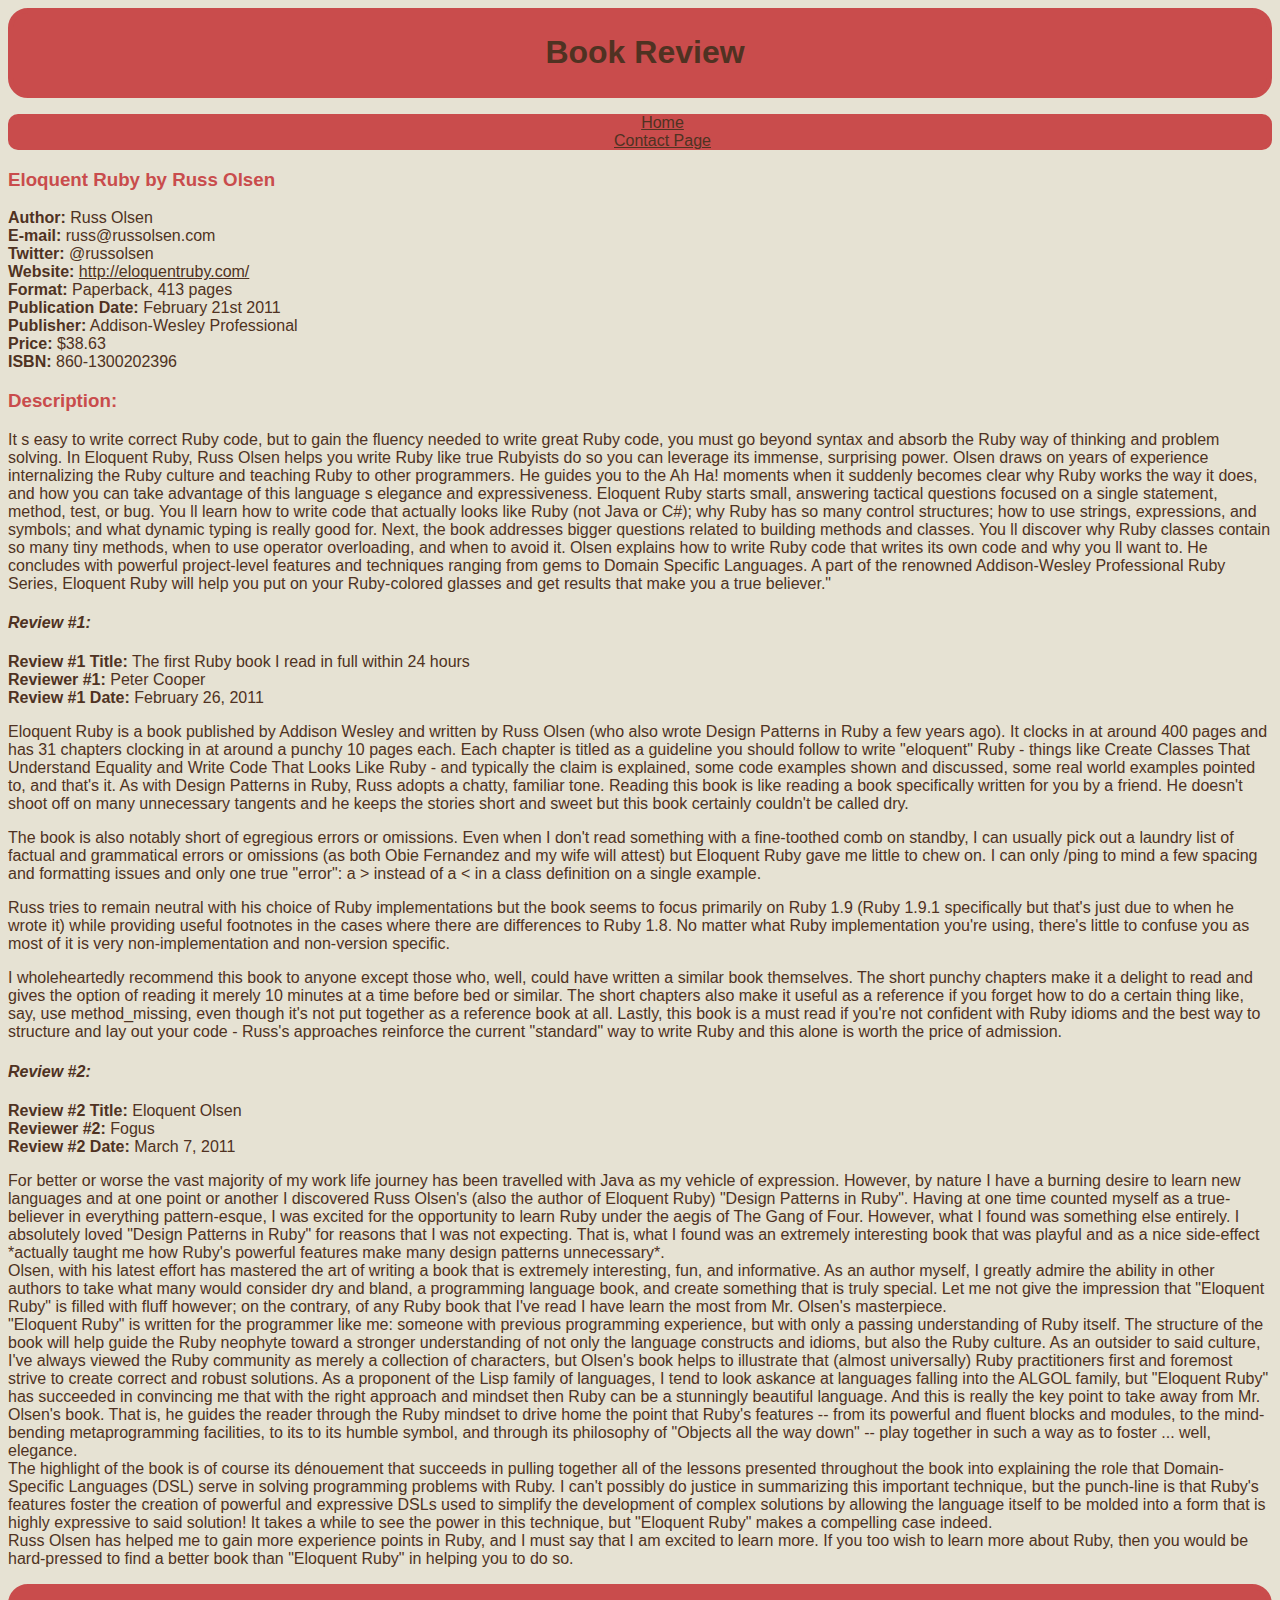
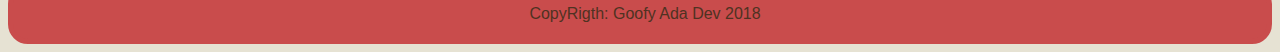
<file: eloquent-ruby.html>
<!DOCTYPE html>
<html>
<head>
  <meta charset="utf-8">
  <title>Eloquent Ruby</title>
  <link href="styles/style.css" rel="stylesheet" />
</head>
<header>
  <h1>Book Review</h1>
</header>
<body>
  <p>
    <!-- -  A section for navigation -->
    <nav>
      <ol>
        <li><a href="index.html">Home</a>
          <li><a href="contact.html">Contact Page</a>
          </ol>
        </nav>
      </p>

      <main>
        <h3>Eloquent Ruby by Russ Olsen</h3>
        <article>
          <section class="book-info">
            <p>
              <strong>Author:</strong>  Russ Olsen  <br>
              <strong>E-mail:</strong>  russ@russolsen.com  <br>
              <strong>Twitter:</strong>  @russolsen  <br>
              <strong>Website:</strong>  <a href="http://eloquentruby.com/">http://eloquentruby.com/</a>  <br>
              <strong>Format:</strong>  Paperback, 413 pages  <br>
              <strong>Publication Date:</strong> February 21st 2011  <br>
              <strong>Publisher:</strong>  Addison-Wesley Professional  <br>
              <strong>Price:</strong>  $38.63  <br>
              <strong>ISBN:</strong> 860-1300202396  <br>
            </p>

            <p>
              <h3>Description:</h3>
            </p>
            <p>
              It s easy to write correct Ruby code, but to gain the fluency needed to write great Ruby code, you must go beyond syntax and absorb the Ruby way of thinking and problem solving. In Eloquent Ruby, Russ Olsen helps you write Ruby like true Rubyists do so you can leverage its immense, surprising power. Olsen draws on years of experience internalizing the Ruby culture and teaching Ruby to other programmers. He guides you to the Ah Ha! moments when it suddenly becomes clear why Ruby works the way it does, and how you can take advantage of this language s elegance and expressiveness. Eloquent Ruby starts small, answering tactical questions focused on a single statement, method, test, or bug. You ll learn how to write code that actually looks like Ruby (not Java or C#); why Ruby has so many control structures; how to use strings, expressions, and symbols; and what dynamic typing is really good for. Next, the book addresses bigger questions related to building methods and classes. You ll discover why Ruby classes contain so many tiny methods, when to use operator overloading, and when to avoid it. Olsen explains how to write Ruby code that writes its own code and why you ll want to. He concludes with powerful project-level features and techniques ranging from gems to Domain Specific Languages. A part of the renowned Addison-Wesley Professional Ruby Series, Eloquent Ruby will help you put on your Ruby-colored glasses and get results that make you a true believer."
            </p>
          </article>
        </section>

        <!-- Review 1 -->
        <section>
          <article>
            <!-- <aside> -->
            <p>
              <h4><strong>Review #1:</strong></h4>
              <strong>Review #1 Title:</strong> The first Ruby book I read in full within 24 hours<br>
              <strong> Reviewer #1: </strong> Peter Cooper<br>
              <strong>Review #1 Date:</strong> February 26, 2011<br>
            </p>
            <!-- </aside> -->
            <p>
              Eloquent Ruby is a book published by Addison Wesley and written by Russ Olsen (who also wrote Design Patterns in Ruby a few years ago). It clocks in at around 400 pages and has 31 chapters clocking in at around a punchy 10 pages each. Each chapter is titled as a guideline you should follow to write "eloquent" Ruby - things like Create Classes That Understand Equality and Write Code That Looks Like Ruby - and typically the claim is explained, some code examples shown and discussed, some real world examples pointed to, and that's it. As with Design Patterns in Ruby, Russ adopts a chatty, familiar tone. Reading this book is like reading a book specifically written for you by a friend. He doesn't shoot off on many unnecessary tangents and he keeps the stories short and sweet but this book certainly couldn't be called dry.
            </p>

            <p>
              The book is also notably short of egregious errors or omissions. Even when I don't read something with a fine-toothed comb on standby, I can usually pick out a laundry list of factual and grammatical errors or omissions (as both Obie Fernandez and my wife will attest) but Eloquent Ruby gave me little to chew on. I can only /ping to mind a few spacing and formatting issues and only one true "error": a > instead of a < in a class definition on a single example.
            </p>

            <p>
              Russ tries to remain neutral with his choice of Ruby implementations but the book seems to focus primarily on Ruby 1.9 (Ruby 1.9.1 specifically but that's just due to when he wrote it) while providing useful footnotes in the cases where there are differences to Ruby 1.8. No matter what Ruby implementation you're using, there's little to confuse you as most of it is very non-implementation and non-version specific.
            </p>

            <p>
              I wholeheartedly recommend this book to anyone except those who, well, could have written a similar book themselves. The short punchy chapters make it a delight to read and gives the option of reading it merely 10 minutes at a time before bed or similar. The short chapters also make it useful as a reference if you forget how to do a certain thing like, say, use method_missing, even though it's not put together as a reference book at all. Lastly, this book is a must read if you're not confident with Ruby idioms and the best way to structure and lay out your code - Russ's approaches reinforce the current "standard" way to write Ruby and this alone is worth the price of admission.
            </p>
          </article>
        </section>

        <!-- Review 2 -->
        <section>
          <article>
            <p>
              <h4><strong>Review #2:</strong></h4>
              <strong>Review #2 Title:</strong> Eloquent Olsen<br>
              <strong> Reviewer #2: </strong> Fogus<br>
              <strong>Review #2 Date:</strong>  March 7, 2011<br>
            </p>

            <p>
              For better or worse the vast majority of my work life journey has been travelled with Java as my vehicle of expression. However, by nature I have a burning desire to learn new languages and at one point or another I discovered Russ Olsen's (also the author of Eloquent Ruby) "Design Patterns in Ruby". Having at one time counted myself as a true-believer in everything pattern-esque, I was excited for the opportunity to learn Ruby under the aegis of The Gang of Four. However, what I found was something else entirely. I absolutely loved "Design Patterns in Ruby" for reasons that I was not expecting. That is, what I found was an extremely interesting book that was playful and as a nice side-effect *actually taught me how Ruby's powerful features make many design patterns unnecessary*.<br>

              Olsen, with his latest effort has mastered the art of writing a book that is extremely interesting, fun, and informative. As an author myself, I greatly admire the ability in other authors to take what many would consider dry and bland, a programming language book, and create something that is truly special. Let me not give the impression that "Eloquent Ruby" is filled with fluff however; on the contrary, of any Ruby book that I've read I have learn the most from Mr. Olsen's masterpiece.<br>

              "Eloquent Ruby" is written for the programmer like me: someone with previous programming experience, but with only a passing understanding of Ruby itself. The structure of the book will help guide the Ruby neophyte toward a stronger understanding of not only the language constructs and idioms, but also the Ruby culture. As an outsider to said culture, I've always viewed the Ruby community as merely a collection of characters, but Olsen's book helps to illustrate that (almost universally) Ruby practitioners first and foremost strive to create correct and robust solutions. As a proponent of the Lisp family of languages, I tend to look askance at languages falling into the ALGOL family, but "Eloquent Ruby" has succeeded in convincing me that with the right approach and mindset then Ruby can be a stunningly beautiful language. And this is really the key point to take away from Mr. Olsen's book. That is, he guides the reader through the Ruby mindset to drive home the point that Ruby's features -- from its powerful and fluent blocks and modules, to the mind-bending metaprogramming facilities, to its to its humble symbol, and through its philosophy of "Objects all the way down" -- play together in such a way as to foster ... well, elegance.
              <br>

              The highlight of the book is of course its dénouement that succeeds in pulling together all of the lessons presented throughout the book into explaining the role that Domain-Specific Languages (DSL) serve in solving programming problems with Ruby. I can't possibly do justice in summarizing this important technique, but the punch-line is that Ruby's features foster the creation of powerful and expressive DSLs used to simplify the development of complex solutions by allowing the language itself to be molded into a form that is highly expressive to said solution! It takes a while to see the power in this technique, but "Eloquent Ruby" makes a compelling case indeed.<br>

              Russ Olsen has helped me to gain more experience points in Ruby, and I must say that I am excited to learn more. If you too wish to learn more about Ruby, then you would be hard-pressed to find a better book than "Eloquent Ruby" in helping you to do so.<br>
            </p>
          </article>
        </section>
      </main>
      <footer>
        <p>CopyRigth: Goofy Ada Dev 2018</p>
      </footer>
    </body>
    </html>
</file>
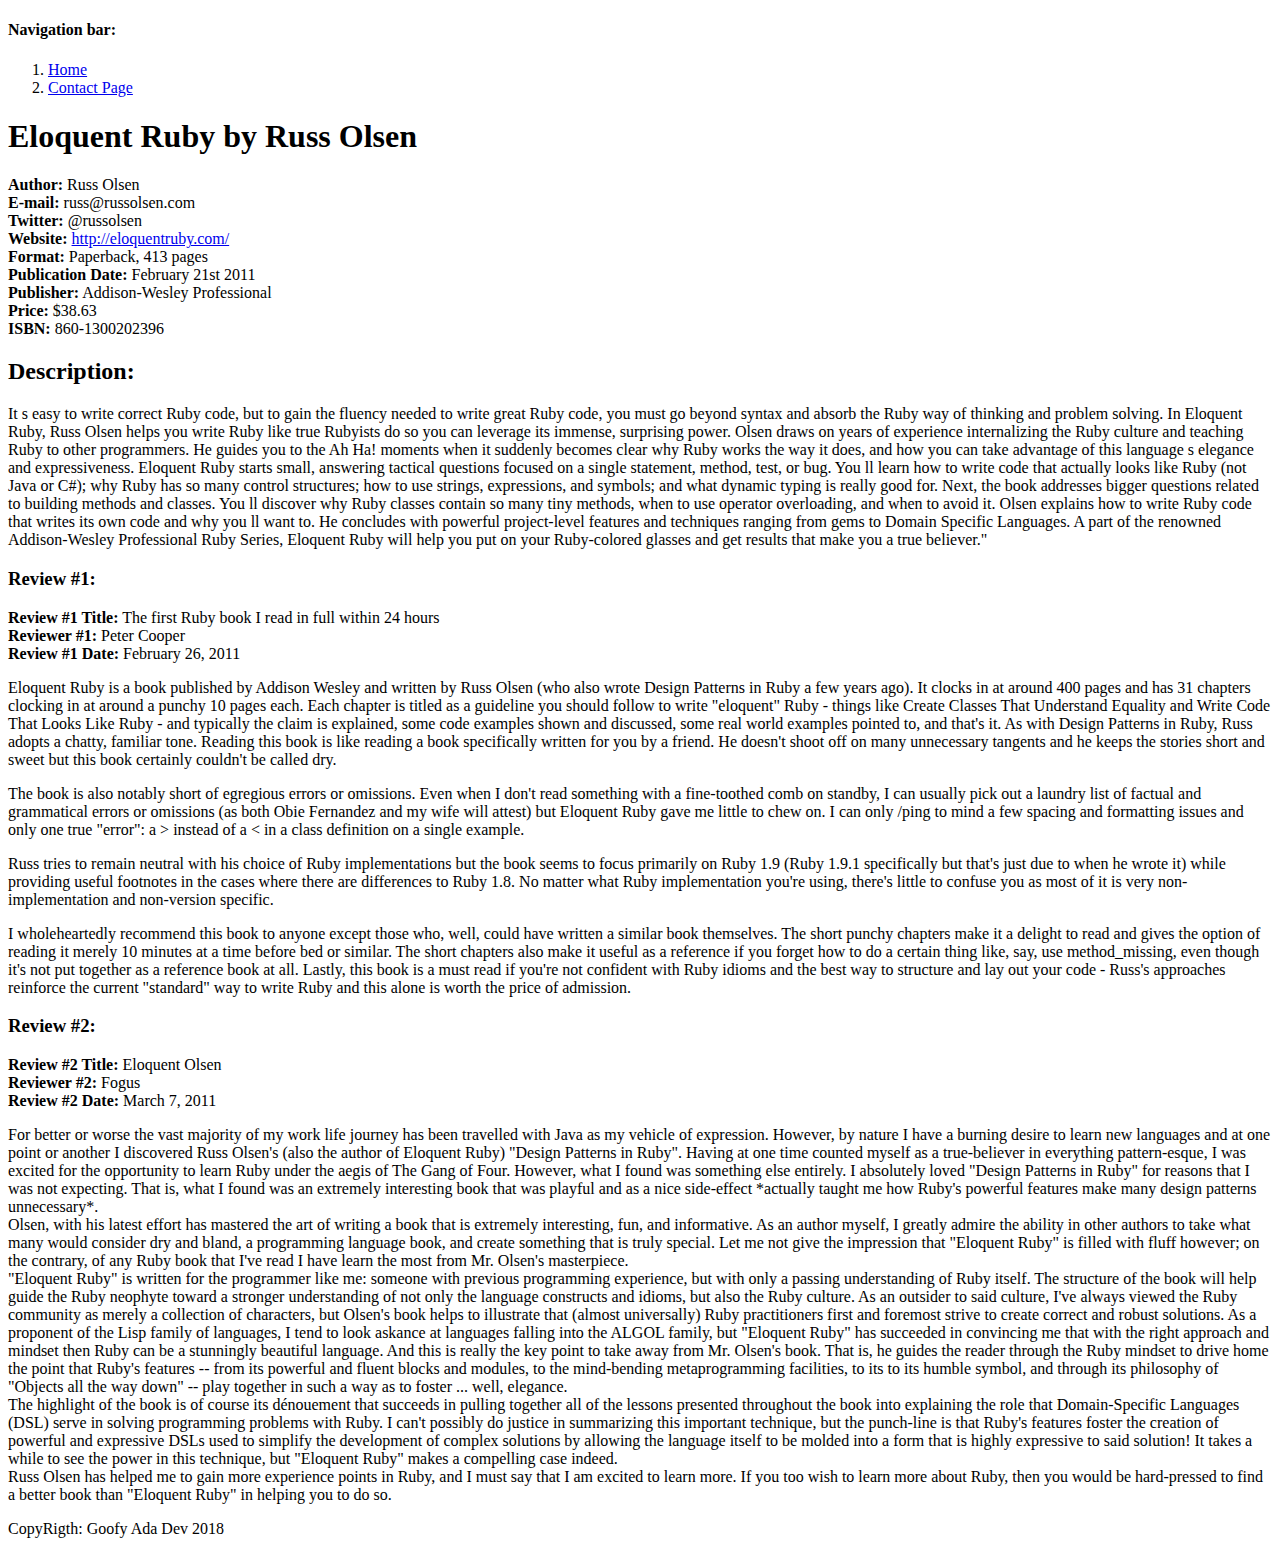
<file: web_pages/eloquent-ruby.html>
<!DOCTYPE html>
<html>
<head>
  <meta charset="utf-8">
  <title>Eloquent Ruby</title>
</head>
<body>
  <p>
    <!-- -  A section for navigation -->
    <h4>Navigation bar:</h4>
    <nav>
      <ol>
        <li><a href="index.html">Home</a>
          <li><a href="contact.html">Contact Page</a>
          </ol>
        </nav>
      </p>

      <section>
        <h1>Eloquent Ruby by Russ Olsen</h1>

        <p>
          <strong>Author:</strong>  Russ Olsen  <br>
          <strong>E-mail:</strong>  russ@russolsen.com  <br>
          <strong>Twitter:</strong>  @russolsen  <br>
          <strong>Website:</strong>  <a href="http://eloquentruby.com/">http://eloquentruby.com/</a>  <br>
          <strong>Format:</strong>  Paperback, 413 pages  <br>
          <strong>Publication Date:</strong> February 21st 2011  <br>
          <strong>Publisher:</strong>  Addison-Wesley Professional  <br>
          <strong>Price:</strong>  $38.63  <br>
          <strong>ISBN:</strong> 860-1300202396  <br>
        </p>

        <p>
          <h2>Description:</h2>
        </p>
        <p>
          It s easy to write correct Ruby code, but to gain the fluency needed to write great Ruby code, you must go beyond syntax and absorb the Ruby way of thinking and problem solving. In Eloquent Ruby, Russ Olsen helps you write Ruby like true Rubyists do so you can leverage its immense, surprising power. Olsen draws on years of experience internalizing the Ruby culture and teaching Ruby to other programmers. He guides you to the Ah Ha! moments when it suddenly becomes clear why Ruby works the way it does, and how you can take advantage of this language s elegance and expressiveness. Eloquent Ruby starts small, answering tactical questions focused on a single statement, method, test, or bug. You ll learn how to write code that actually looks like Ruby (not Java or C#); why Ruby has so many control structures; how to use strings, expressions, and symbols; and what dynamic typing is really good for. Next, the book addresses bigger questions related to building methods and classes. You ll discover why Ruby classes contain so many tiny methods, when to use operator overloading, and when to avoid it. Olsen explains how to write Ruby code that writes its own code and why you ll want to. He concludes with powerful project-level features and techniques ranging from gems to Domain Specific Languages. A part of the renowned Addison-Wesley Professional Ruby Series, Eloquent Ruby will help you put on your Ruby-colored glasses and get results that make you a true believer."
        </p>
      </section>

      <!-- Review 1 -->
      <section>
        <!-- <aside> -->
        <p>
          <h3><strong>Review #1:</strong></h3>
          <strong>Review #1 Title:</strong> The first Ruby book I read in full within 24 hours<br>
          <strong> Reviewer #1: </strong> Peter Cooper<br>
          <strong>Review #1 Date:</strong> February 26, 2011<br>
        </p>
        <!-- </aside> -->
        <p>
          Eloquent Ruby is a book published by Addison Wesley and written by Russ Olsen (who also wrote Design Patterns in Ruby a few years ago). It clocks in at around 400 pages and has 31 chapters clocking in at around a punchy 10 pages each. Each chapter is titled as a guideline you should follow to write "eloquent" Ruby - things like Create Classes That Understand Equality and Write Code That Looks Like Ruby - and typically the claim is explained, some code examples shown and discussed, some real world examples pointed to, and that's it. As with Design Patterns in Ruby, Russ adopts a chatty, familiar tone. Reading this book is like reading a book specifically written for you by a friend. He doesn't shoot off on many unnecessary tangents and he keeps the stories short and sweet but this book certainly couldn't be called dry.
        </p>

        <p>
          The book is also notably short of egregious errors or omissions. Even when I don't read something with a fine-toothed comb on standby, I can usually pick out a laundry list of factual and grammatical errors or omissions (as both Obie Fernandez and my wife will attest) but Eloquent Ruby gave me little to chew on. I can only /ping to mind a few spacing and formatting issues and only one true "error": a > instead of a < in a class definition on a single example.
        </p>

        <p>
          Russ tries to remain neutral with his choice of Ruby implementations but the book seems to focus primarily on Ruby 1.9 (Ruby 1.9.1 specifically but that's just due to when he wrote it) while providing useful footnotes in the cases where there are differences to Ruby 1.8. No matter what Ruby implementation you're using, there's little to confuse you as most of it is very non-implementation and non-version specific.
        </p>

        <p>
          I wholeheartedly recommend this book to anyone except those who, well, could have written a similar book themselves. The short punchy chapters make it a delight to read and gives the option of reading it merely 10 minutes at a time before bed or similar. The short chapters also make it useful as a reference if you forget how to do a certain thing like, say, use method_missing, even though it's not put together as a reference book at all. Lastly, this book is a must read if you're not confident with Ruby idioms and the best way to structure and lay out your code - Russ's approaches reinforce the current "standard" way to write Ruby and this alone is worth the price of admission.
        </p>
      </section>

      <!-- Review 2 -->
      <section>
        <p>
          <h3><strong>Review #2:</strong></h3>
          <strong>Review #2 Title:</strong> Eloquent Olsen<br>
          <strong> Reviewer #2: </strong> Fogus<br>
          <strong>Review #2 Date:</strong>  March 7, 2011<br>
        </p>

        <p>
          For better or worse the vast majority of my work life journey has been travelled with Java as my vehicle of expression. However, by nature I have a burning desire to learn new languages and at one point or another I discovered Russ Olsen's (also the author of Eloquent Ruby) "Design Patterns in Ruby". Having at one time counted myself as a true-believer in everything pattern-esque, I was excited for the opportunity to learn Ruby under the aegis of The Gang of Four. However, what I found was something else entirely. I absolutely loved "Design Patterns in Ruby" for reasons that I was not expecting. That is, what I found was an extremely interesting book that was playful and as a nice side-effect *actually taught me how Ruby's powerful features make many design patterns unnecessary*.<br>

          Olsen, with his latest effort has mastered the art of writing a book that is extremely interesting, fun, and informative. As an author myself, I greatly admire the ability in other authors to take what many would consider dry and bland, a programming language book, and create something that is truly special. Let me not give the impression that "Eloquent Ruby" is filled with fluff however; on the contrary, of any Ruby book that I've read I have learn the most from Mr. Olsen's masterpiece.<br>

          "Eloquent Ruby" is written for the programmer like me: someone with previous programming experience, but with only a passing understanding of Ruby itself. The structure of the book will help guide the Ruby neophyte toward a stronger understanding of not only the language constructs and idioms, but also the Ruby culture. As an outsider to said culture, I've always viewed the Ruby community as merely a collection of characters, but Olsen's book helps to illustrate that (almost universally) Ruby practitioners first and foremost strive to create correct and robust solutions. As a proponent of the Lisp family of languages, I tend to look askance at languages falling into the ALGOL family, but "Eloquent Ruby" has succeeded in convincing me that with the right approach and mindset then Ruby can be a stunningly beautiful language. And this is really the key point to take away from Mr. Olsen's book. That is, he guides the reader through the Ruby mindset to drive home the point that Ruby's features -- from its powerful and fluent blocks and modules, to the mind-bending metaprogramming facilities, to its to its humble symbol, and through its philosophy of "Objects all the way down" -- play together in such a way as to foster ... well, elegance.
          <br>

          The highlight of the book is of course its dénouement that succeeds in pulling together all of the lessons presented throughout the book into explaining the role that Domain-Specific Languages (DSL) serve in solving programming problems with Ruby. I can't possibly do justice in summarizing this important technique, but the punch-line is that Ruby's features foster the creation of powerful and expressive DSLs used to simplify the development of complex solutions by allowing the language itself to be molded into a form that is highly expressive to said solution! It takes a while to see the power in this technique, but "Eloquent Ruby" makes a compelling case indeed.<br>

          Russ Olsen has helped me to gain more experience points in Ruby, and I must say that I am excited to learn more. If you too wish to learn more about Ruby, then you would be hard-pressed to find a better book than "Eloquent Ruby" in helping you to do so.<br>
        </p>
      </section>
      <footer>
        <p>CopyRigth: Goofy Ada Dev 2018</p>
      </footer>
    </body>
    </html>
</file>
<file: styles/style.css>
/* Give the header and footer sections a border and background color
-  Give the main content section a background color
-  Apply a new font to the entire page (ex: Helvetica or Arial)
-  Italicize any book titles that appear in the text content of the page
-  Apply a new color to each heading element
-  Display a different color when the mouse rolls over the navigational links
-  Hide the bullet-points of the unordered lists in the site   */


* {
  font-family: sans-serif;
}

header, footer {
  margin: auto;
  text-align: center;
  background-color: #c94c4c;
  border: 5px solid #c94c4c;
  border-radius: 20px;
  padding-left: 10px;
  color: #4f3222;
}

a[href *="ada"] {
  text-decoration: none;
}

nav {
  margin: auto;
  text-align: center;
  background-color: #c94c4c;
  border-radius: 10px;
  padding-left: 5px;
}

nav li {
  list-style-type: none;
}


body {
  background-color: #e6e2d3;
  color: #4f3222;
}


h3 {
  color: #c94c4c;
  /* #4f3222 */
}
h4 {
  color: #4f3222 ;
  font-style: italic;
}


a:link {
  color: #4f3222;
}
a:hover {
  color: LightCoral;
}

a:visited {
  color: lightgrey;
}

.books ul li {
  list-style-type: none;
  display: inline-block;
}

img {
  border-radius: 20px;
}


/* h3::before {
content: "\01F431";
} */

/* --------------- */
/* body{padding 0px 15px}

border-radius : 30px ---> corner borders

made a class book
by doing
/* <div or section class="books"> */
/* .books ul li{ */
/* display: inline;
}

.books ul li img{
/* make size here */
/* } */
/* */

/* change the strong on the revies to label tag */
</file>
